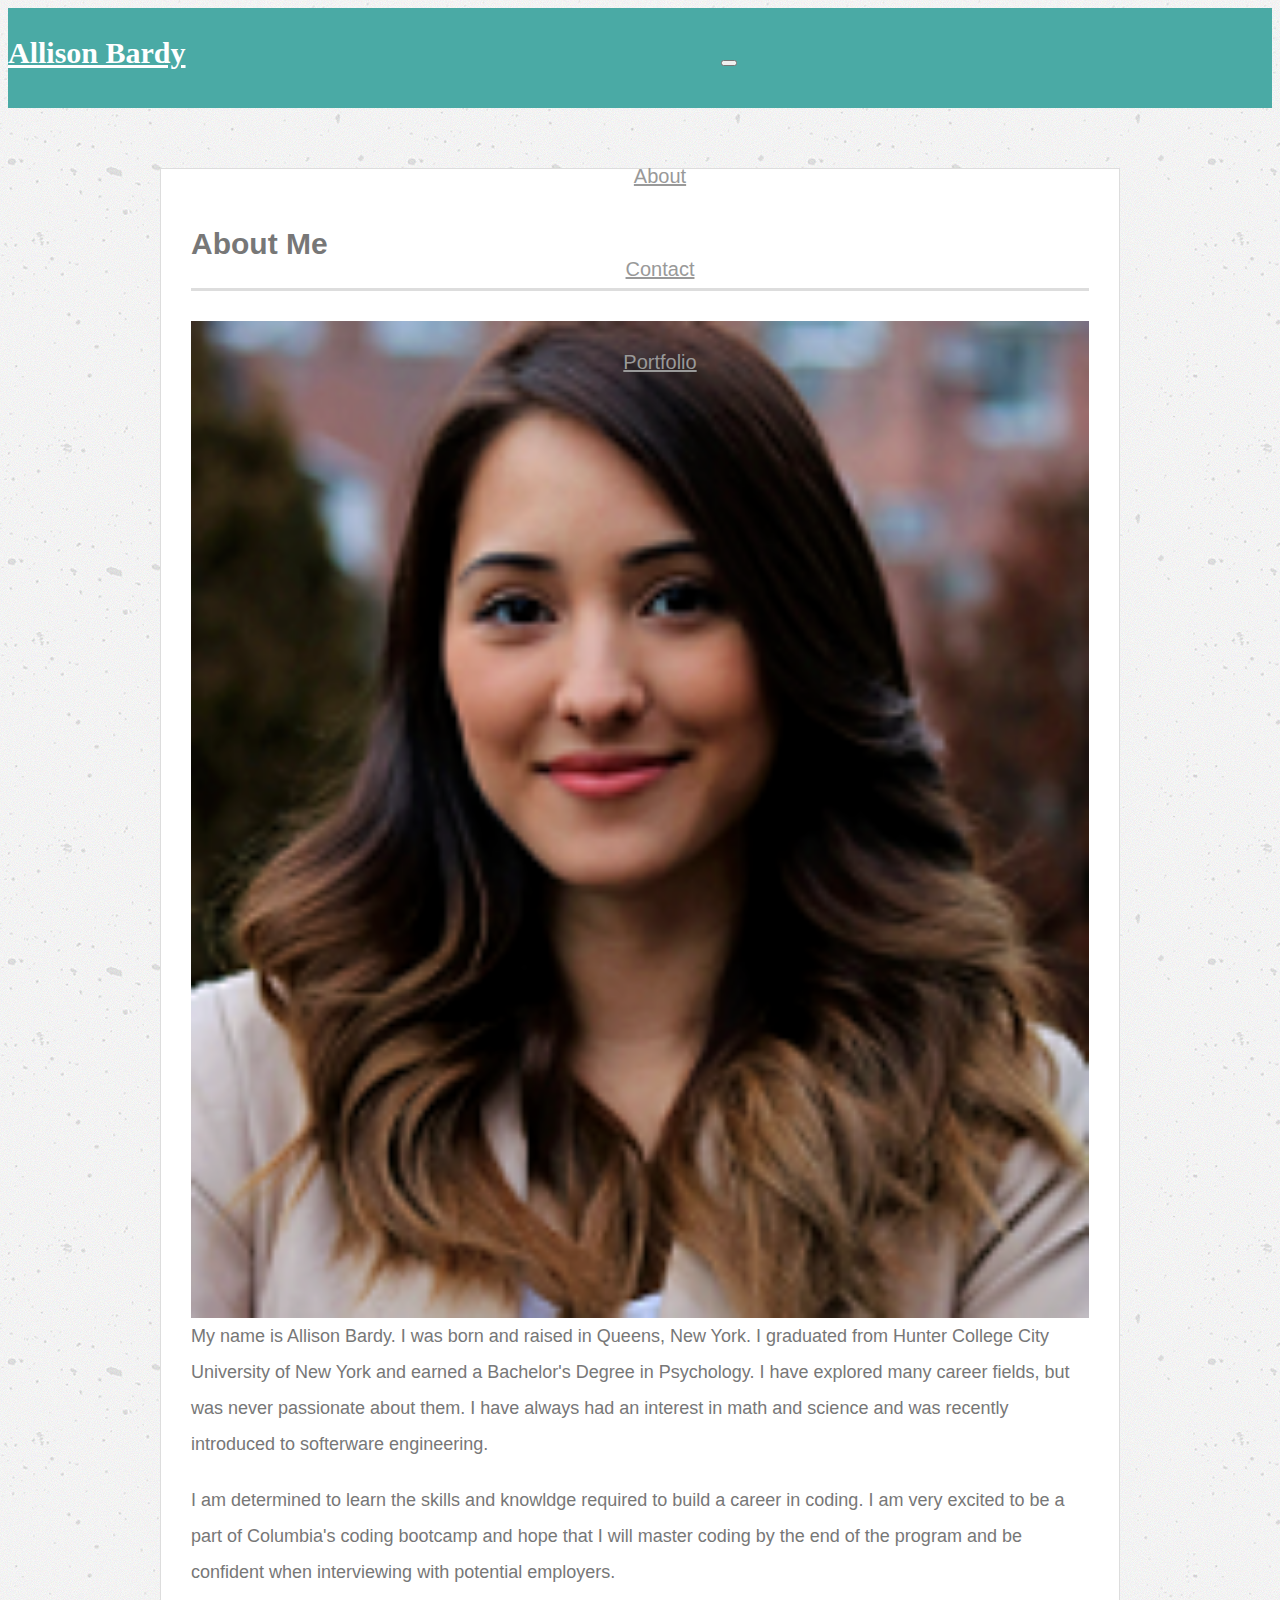
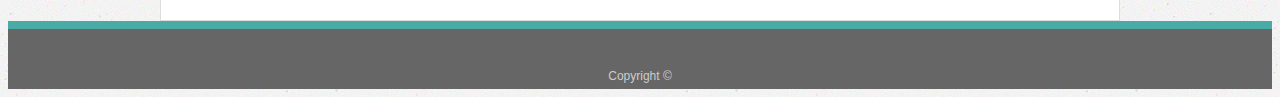
<file: index.html>
<!doctype html>
<html lang="en-us">

<head>
  <meta charset="UTF-8">
  <title>Portfolio | Allison Bardy</title>
  <link rel="stylesheet" href="https://stackpath.bootstrapcdn.com/bootstrap/4.2.1/css/bootstrap.min.css" integrity="sha384-GJzZqFGwb1QTTN6wy59ffF1BuGJpLSa9DkKMp0DgiMDm4iYMj70gZWKYbI706tWS" crossorigin="anonymous">
  <link rel="stylesheet" type="text/css" href="assets/css/style.css">
</head>

<body background="assets/images/background.png">

  <nav class="navbar navbar-expand-lg bg-white navbar-expand">
    <a class="navbar-brand" href="index.html">Allison Bardy </a>
    <button class="navbar-toggler" type="button" data-toggle="collapse" data-target="#navbarTogglerDemo02" aria-controls="navbarTogglerDemo02" aria-expanded="false" aria-label="Toggle navigation">
      <span class="navbar-toggler-icon"></span>
    </button>
  
    <div class="collapse navbar-collapse" id="navbarTogglerDemo02">
      <ul class="navbar-nav ml-auto mt-2 mt-lg-0">
        <li class="nav-item">
          <a class="nav-link" href="index.html">About</a>
        </li>
        <li class="nav-item">
          <a class="nav-link" href="contact.html">Contact</a>
        </li>
        <li class="nav-item">
          <a class="nav-link" href="portfolio.html">Portfolio</a>
        </li>
      </ul>
    </div>
  </nav>

  <div id="main-container" class="container">
    <section class="main-section">
      <h1>About Me</h1>

      <div class="container">
        <div class="row">
          <div class="col-md-3">
            <img src="assets/images/headshot1.png" class="auth-image img-fluid" alt="Allison Bardy">
          </div>
          <div class="col-md-9">
            <p>My name is Allison Bardy. I was born and raised in Queens, New York. I graduated from Hunter College City University of New York and earned a Bachelor's Degree in Psychology. I have explored many career fields, but was never passionate about them. I have always had an interest in math and science and was recently introduced to softerware engineering.</p>
            <p>I am determined to learn the skills and knowldge required to build a career in coding. I am very excited to be a part of Columbia's coding bootcamp and hope that I will master coding by the end of the program and be confident when interviewing with potential employers.</p>
      </div>
    </div>
  </div>

    </section>

  </div>

  <footer>
    <div class="container">
      Copyright &copy; 
    </div>
  </footer>
  <script src="https://code.jquery.com/jquery-3.3.1.slim.min.js" integrity="sha384-q8i/X+965DzO0rT7abK41JStQIAqVgRVzpbzo5smXKp4YfRvH+8abtTE1Pi6jizo" crossorigin="anonymous"></script>
<script src="https://cdnjs.cloudflare.com/ajax/libs/popper.js/1.14.6/umd/popper.min.js" integrity="sha384-wHAiFfRlMFy6i5SRaxvfOCifBUQy1xHdJ/yoi7FRNXMRBu5WHdZYu1hA6ZOblgut" crossorigin="anonymous"></script>
<script src="https://stackpath.bootstrapcdn.com/bootstrap/4.2.1/js/bootstrap.min.js" integrity="sha384-B0UglyR+jN6CkvvICOB2joaf5I4l3gm9GU6Hc1og6Ls7i6U/mkkaduKaBhlAXv9k" crossorigin="anonymous"></script>
</body>

</html>
</file>
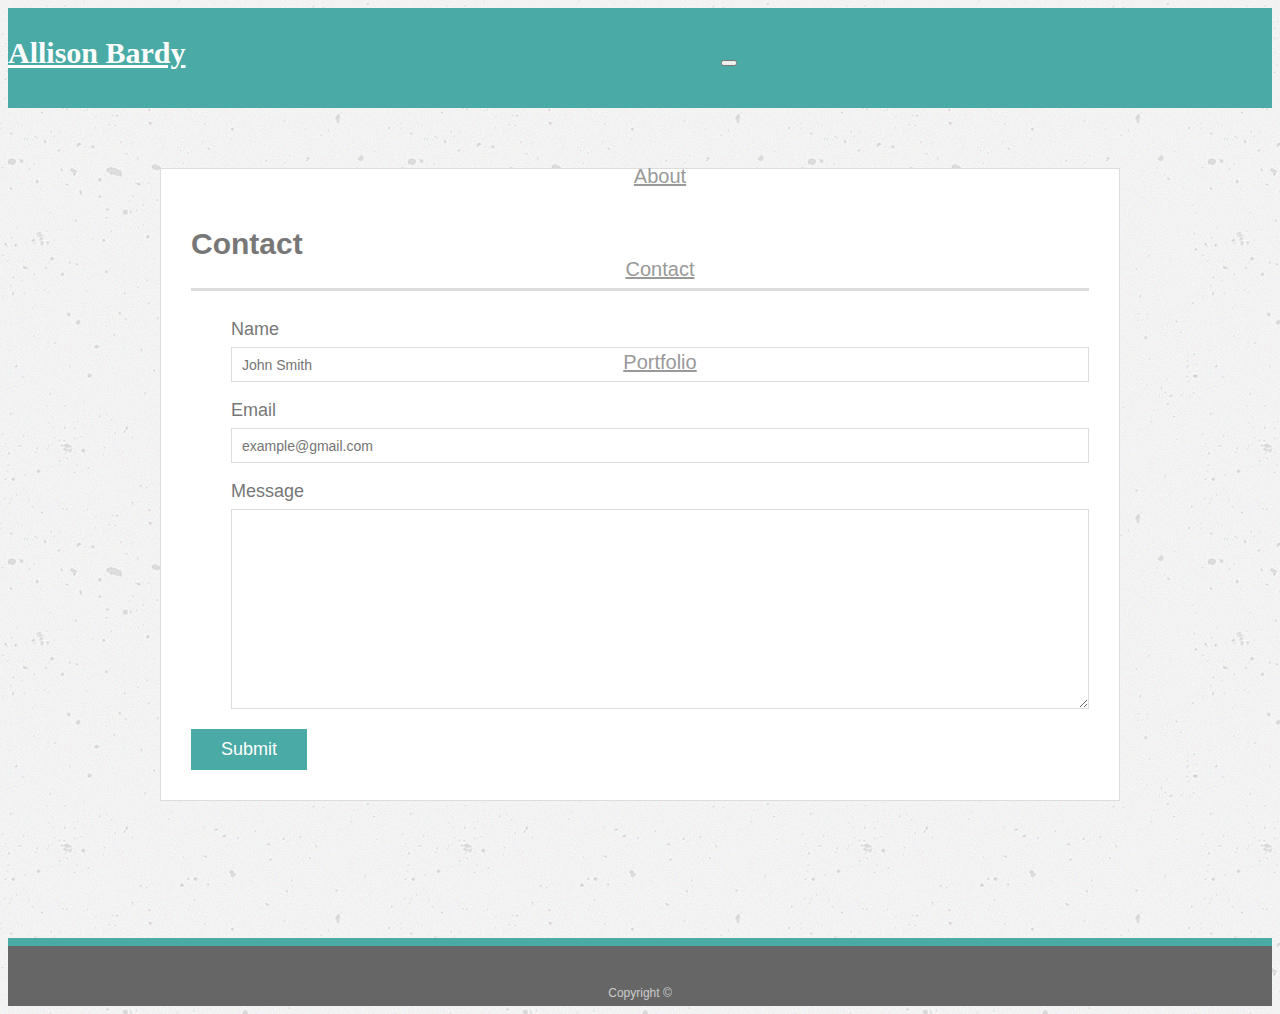
<file: contact.html>
<!doctype html>
<html lang="en-us">

<head>
  <meta charset="UTF-8">
  <title>Portfolio | Allison Bardy</title>
  <link rel="stylesheet" type="text/css" href="assets/css/style.css">
  <link rel="stylesheet" href="https://stackpath.bootstrapcdn.com/bootstrap/4.2.1/css/bootstrap.min.css" integrity="sha384-GJzZqFGwb1QTTN6wy59ffF1BuGJpLSa9DkKMp0DgiMDm4iYMj70gZWKYbI706tWS" crossorigin="anonymous">
</head>

<body background="assets/images/background.png">

  <nav class="navbar navbar-expand-lg bg-white navbar-expand">
    <a class="navbar-brand" href="index.html">Allison Bardy </a>
    <button class="navbar-toggler" type="button" data-toggle="collapse" data-target="#navbarTogglerDemo02" aria-controls="navbarTogglerDemo02" aria-expanded="false" aria-label="Toggle navigation">
      <span class="navbar-toggler-icon"></span>
    </button>
  
    <div class="collapse navbar-collapse" id="navbarTogglerDemo02">
      <ul class="navbar-nav ml-auto mt-2 mt-lg-0">
        <li class="nav-item">
          <a class="nav-link" href="index.html">About</a>
        </li>
        <li class="nav-item">
          <a class="nav-link" href="contact.html">Contact</a>
        </li>
        <li class="nav-item">
          <a class="nav-link" href="portfolio.html">Portfolio</a>
        </li>
      </ul>
    </div>
  </nav>

  <div id="main-container" class="container">
    <section class="main-section">
      <h1>Contact</h1>

      <form id="contact-form">
        <ul>
          <li>
            <label for="name">Name</label>
            <input type="text" id="name" name="name" placeholder="John Smith" required="required">
          </li>
          <li>
            <label for="email">Email</label>
            <input type="email" id="email" name="email" placeholder="example@gmail.com" required="required">
          </li>
          <li>
            <label for="message">Message</label>
            <textarea id="message" name="message" required="required"></textarea>
          </li>
        </ul>
        <input type="submit">
      </form>

    </section>

  </div>

  <footer>
    <div class="container">
      Copyright &copy; 
    </div>
  </footer>
</body>
<script src="https://code.jquery.com/jquery-3.3.1.slim.min.js" integrity="sha384-q8i/X+965DzO0rT7abK41JStQIAqVgRVzpbzo5smXKp4YfRvH+8abtTE1Pi6jizo" crossorigin="anonymous"></script>
<script src="https://cdnjs.cloudflare.com/ajax/libs/popper.js/1.14.6/umd/popper.min.js" integrity="sha384-wHAiFfRlMFy6i5SRaxvfOCifBUQy1xHdJ/yoi7FRNXMRBu5WHdZYu1hA6ZOblgut" crossorigin="anonymous"></script>
<script src="https://stackpath.bootstrapcdn.com/bootstrap/4.2.1/js/bootstrap.min.js" integrity="sha384-B0UglyR+jN6CkvvICOB2joaf5I4l3gm9GU6Hc1og6Ls7i6U/mkkaduKaBhlAXv9k" crossorigin="anonymous"></script>

</html>
</file>
<file: assets/css/style.css>
body {
    font-family: Arial, "Helvetica Neue", Helvetica, sans-serif;
    font-size: 18px;
    line-height: 34px;
    color: #777777;
  }
  
  * {
    box-sizing: border-box;
  }
  
  /* general */
  
  .container {
    width: 100%;
    max-width: 960px;
    margin: 0 auto;
    clear: both;
  }
  
  h1,
  h2,
  h3,
  p {
    margin-bottom: 20px;
  }
  
  p:last-child {
    margin-bottom: 0;
  }
  
  p {
    font-family: Arial, Helvetica, sans-serif;
  }
  
  /* h1,
  h2, */
  h3 {
    font-family: Georgia, Times, "Times New Roman", serif;
    font-weight: 700;
    color: #4aaaa5;
  }
  
  h1 {
    padding-bottom: 20px;
    font-size: 30px;
    line-height: 49px;
    border-bottom: 3px solid #dddddd;
  }
  
  h2,
  h3 {
    font-size: 22px;
  }
  
  /* footer */
  
  footer {
    padding: 30px 0;
    clear: both;
    font-size: 12px;
    color: #ffffff;
    color: #cccccc;
    text-align: center;
    background: #666666;
    border-top: 8px solid #4aaaa5;
    height: 50px;
  }
  
  h3, h2 {
    padding-bottom: 20px;
    margin-bottom: 15px;
    line-height: 22px;
    border-bottom: 2px solid #eeeeee;
  }
  
  /* main */
  
  #main-container {
    padding-top: 130px;
    min-height: calc(100vh - 70px);
  }
  
  .main-section {
    float: left;
    width: 100%;
    max-width: 960px;
    padding: 30px;
    background: #ffffff;
    border: 1px solid #dddddd;
    line-height: 2;
    margin-top: -70px;
  }
  
  /* portfolio page */
  
  .work {
    position: relative;
    float: left;
    width: 274px;
    margin: 20px 0 25px;
    overflow: auto;
  }
  
  .work:nth-child(even) {
    margin-right: 40px;
  }
  
  .work img {
    width: 100%;
    border: 0 none;
    opacity: 0.8;
    
  }
  
  .work h3 {
    position: absolute;
    bottom: 20px;
    width: 100%;
    padding: 15px;
    margin-bottom: 0;
    font-weight: 300;
    line-height: 30px;
    color: #ffffff;
    text-align: center;
    background: #4aaaa5;
    border-bottom: 0;
  }
  
  .auth-image {
    float: left;
    width: 200px;
    height: auto;
    margin-top: 10px;
    margin-right: 25px;
    width: 100%;
    
  }
  
  /* contact page */
  
  #contact-form ul {
    margin-bottom: 20px;
  }
  
  #contact-form li {
    margin-bottom: 10px;
  }
  
  label,
  input[type=text],
  input[type=email],
  textarea {
    display: block;
    width: 100%;
  }
  
  input[type=text],
  input[type=email],
  textarea {
    height: 35px;
    padding: 0 10px;
    font-size: 14px;
    border: 1px solid #dddddd;
  }
  
  textarea {
    height: 200px;
  }
  
  input[type=submit] {
    padding: 10px 30px;
    font-size: 18px;
    color: #ffffff;
    cursor: pointer;
    background: #4aaaa5;
    border: 0 none;
  }

  /* Bootstrap  */

  .nav-link {
    font-size: 20px;
    font-family: Arial, Helvetica, sans-serif;
    color: #999999;
    font-weight: normal;
  }
  .navbar-brand {
    background: #4aaaa5;
    float: left;
    font-family: Georgia, 'Times New Roman', Times, serif;
    color: white;
  }

  .navbar {
    height: 100px;
    font-size: 30px;
    font-weight: 700;
    line-height: 90px; 
    text-align: center;
    text-decoration: none;
    background: #4aaaa5;
  }

  .col-sm-6 {
    width: 100%;
  }

  ul {
    list-style-type: none;
    
  }


  @media only screen and (max-width: 640px){
  
    .work{
      float: center;
      width: 100%;
    }
    
  }
</file>
